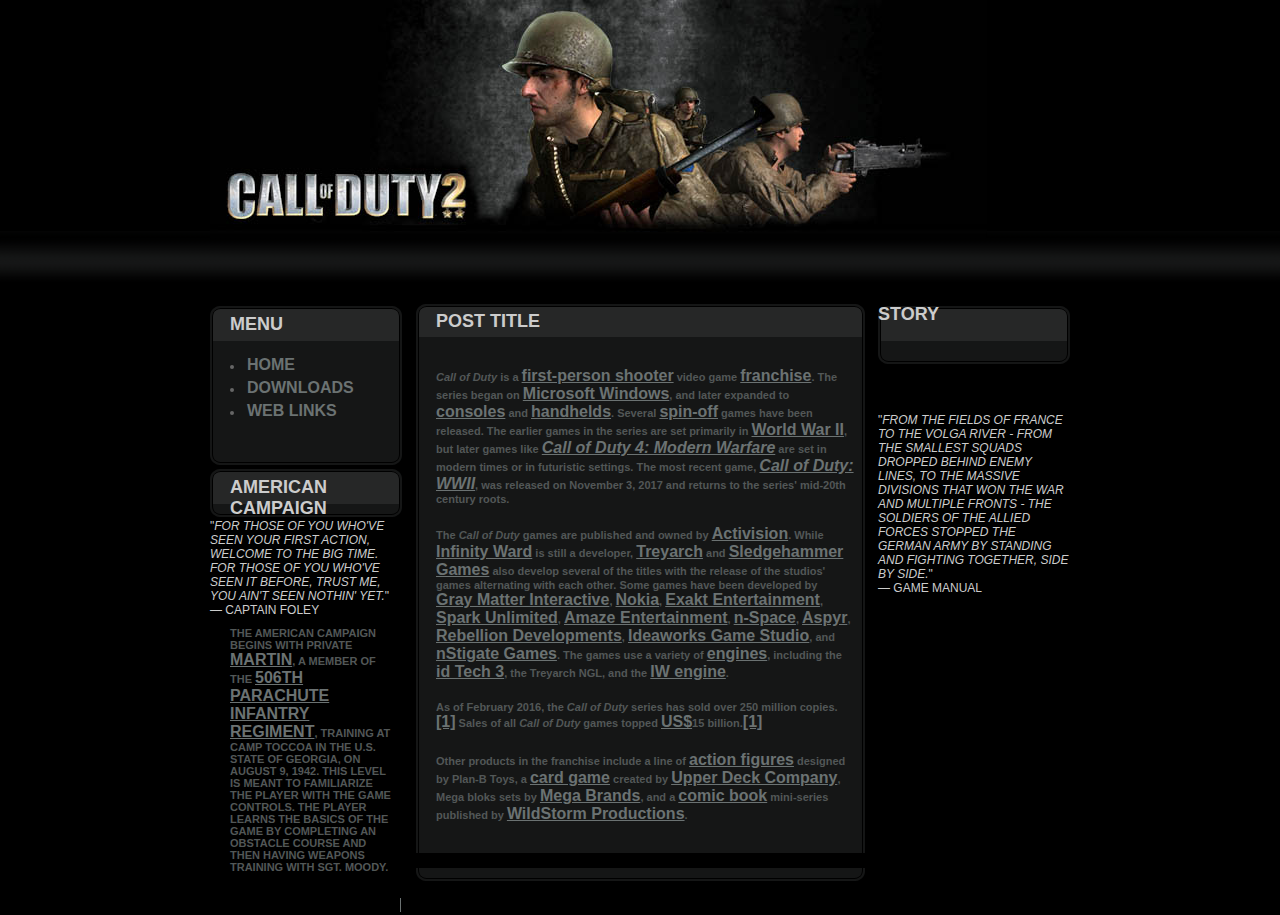
<file: index.html>
<!DOCTYPE html PUBLIC "-//W3C//DTD XHTML 1.0 Transitional//EN" "http://www.w3.org/TR/xhtml1/DTD/xhtml1-transitional.dtd">
<html xmlns="http://www.w3.org/1999/xhtml">
<head>
<meta http-equiv="Content-Type" content="text/html; charset=iso-8859-1" />
<link href="style.css" rel="stylesheet" type="text/css" />
<title>Call of Duty</title>
</head>

<body>
<div id="container">
	<div id="header"></div>
	<div id="content">
	  <div id="left">
			<div class="menu">
				<div class="menuheader"><h3>Menu</h3></div>
				<div class="menucontent">
					<ul>
						<li><a href="index.html">Home</a></li>
						<li><a href="downlowd.html">Downloads</a></li>
						<li><a href="web link.html">Web Links</a></li>
					</ul>
					<p>&nbsp;</p>
                </div>
				<div class="menufooter"></div>
			</div>
			<div class="menu">
			<div class="menuheader"><h3><span id="American_Campaign">American Campaign</span></h3>
			  <dl>
			    <dd>&quot;<em>For those of you who've seen your first action, welcome to   the Big Time. For those of you who've seen it before, trust me, you   ain't seen nothin' yet.</em>&quot; </dd>
			    <dd>&mdash; Captain Foley </dd>
		      </dl>
              <p>The American campaign begins with Private <a href="http://callofduty.wikia.com/wiki/Martin" title="Martin">Martin</a>, a member of the <a href="http://callofduty.wikia.com/wiki/506th_Parachute_Infantry_Regiment" title="506th Parachute Infantry Regiment">506th Parachute Infantry Regiment</a>,   training at Camp Toccoa in the U.S. state of Georgia, on August 9,   1942. This level is meant to familiarize the player with the game   controls. The player learns the basics of the game by completing an   obstacle course and then having weapons training with Sgt. Moody. </p>
              <p>&nbsp;</p>
			</div>
<div class="menufooter"></div>
			</div>
		</div>
		
		<div id="right">
			<div class="menu">
				<div class="menuheader">
				  <h2><span>Story</span></h2>
				  <p>&nbsp;</p>
				  <dl>
                    <dd>&nbsp;</dd>
                    <dt>&nbsp;</dt>
                    <dd>&nbsp;</dd>
                    <dt>&nbsp;</dt>
                    <dd>&quot;<em>From the fields of France to the Volga River - from the   smallest squads dropped behind enemy lines, to the massive divisions   that won the war and multiple fronts - the soldiers of the Allied Forces   stopped the German Army by standing and fighting together, side by   side.</em>&quot; </dd>
                    <dd>&mdash;  Game Manual </dd>
                  </dl>
                <h3>&nbsp;</h3></div>
<div class="menucontent"> </div>
				
				<div class="menufooter"></div>
			</div>
		</div>
		
		<div id="middle">
			<div class="post">
				<div class="postheader"><h1>Post title</h1></div>
				<div class="postcontent">
					<p><em><strong>Call of Duty</strong></em> is a <a href="https://en.wikipedia.org/wiki/First-person_shooter" title="First-person shooter">first-person shooter</a> video game <a href="https://en.wikipedia.org/wiki/Media_franchise" title="Media franchise">franchise</a>. The series began on <a href="https://en.wikipedia.org/wiki/Microsoft_Windows" title="Microsoft Windows">Microsoft Windows</a>, and later expanded to <a href="https://en.wikipedia.org/wiki/Video_game_console" title="Video game console">consoles</a> and <a href="https://en.wikipedia.org/wiki/Handheld_game_console" title="Handheld game console">handhelds</a>. Several <a href="https://en.wikipedia.org/wiki/Spin-off_(media)" title="Spin-off (media)">spin-off</a> games have been released. The earlier games in the series are set primarily in <a href="https://en.wikipedia.org/wiki/World_War_II" title="World War II">World War II</a>, but later games like <em><a href="https://en.wikipedia.org/wiki/Call_of_Duty_4:_Modern_Warfare" title="Call of Duty 4: Modern Warfare">Call of Duty 4: Modern Warfare</a></em> are set in modern times or in futuristic settings. The most recent game, <em><a href="https://en.wikipedia.org/wiki/Call_of_Duty:_WWII" title="Call of Duty: WWII">Call of Duty: WWII</a></em>, was released on November 3, 2017 and returns to the series' mid-20th century roots.</p>
                    <p>The <em>Call of Duty</em> games are published and owned by <a href="https://en.wikipedia.org/wiki/Activision" title="Activision">Activision</a>. While <a href="https://en.wikipedia.org/wiki/Infinity_Ward" title="Infinity Ward">Infinity Ward</a> is still a developer, <a href="https://en.wikipedia.org/wiki/Treyarch" title="Treyarch">Treyarch</a> and <a href="https://en.wikipedia.org/wiki/Sledgehammer_Games" title="Sledgehammer Games">Sledgehammer Games</a> also develop several of the titles with the release of the studios'   games alternating with each other. Some games have been developed by <a href="https://en.wikipedia.org/wiki/Gray_Matter_Interactive" title="Gray Matter Interactive">Gray Matter Interactive</a>, <a href="https://en.wikipedia.org/wiki/Nokia" title="Nokia">Nokia</a>, <a href="https://en.wikipedia.org/wiki/Exakt_Entertainment" title="Exakt Entertainment">Exakt Entertainment</a>, <a href="https://en.wikipedia.org/wiki/Spark_Unlimited" title="Spark Unlimited">Spark Unlimited</a>, <a href="https://en.wikipedia.org/wiki/Amaze_Entertainment" title="Amaze Entertainment">Amaze Entertainment</a>, <a href="https://en.wikipedia.org/wiki/N-Space" title="N-Space">n-Space</a>, <a href="https://en.wikipedia.org/wiki/Aspyr" title="Aspyr">Aspyr</a>, <a href="https://en.wikipedia.org/wiki/Rebellion_Developments" title="Rebellion Developments">Rebellion Developments</a>, <a href="https://en.wikipedia.org/wiki/Ideaworks_Game_Studio" title="Ideaworks Game Studio">Ideaworks Game Studio</a>, and <a href="https://en.wikipedia.org/wiki/NStigate_Games" title="NStigate Games">nStigate Games</a>. The games use a variety of <a href="https://en.wikipedia.org/wiki/Game_engine" title="Game engine">engines</a>, including the <a href="https://en.wikipedia.org/wiki/Id_Tech_3" title="Id Tech 3">id Tech 3</a>, the Treyarch NGL, and the <a href="https://en.wikipedia.org/wiki/IW_engine" title="IW engine">IW engine</a>.</p>
                    <p>As of February 2016, the <em>Call of Duty</em> series has sold over 250 million copies.<a href="https://en.wikipedia.org/wiki/Call_of_Duty#cite_note-Business_Wire-1">[1]</a> Sales of all <em>Call of Duty</em> games topped <a href="https://en.wikipedia.org/wiki/United_States_dollar" title="United States dollar">US$</a>15 billion.<a href="https://en.wikipedia.org/wiki/Call_of_Duty#cite_note-Business_Wire-1">[1]</a></p>
                    <p>Other products in the franchise include a line of <a href="https://en.wikipedia.org/wiki/Action_figure" title="Action figure">action figures</a> designed by Plan-B Toys, a <a href="https://en.wikipedia.org/wiki/Card_game" title="Card game">card game</a> created by <a href="https://en.wikipedia.org/wiki/Upper_Deck_Company" title="Upper Deck Company">Upper Deck Company</a>, Mega bloks sets by <a href="https://en.wikipedia.org/wiki/Mega_Brands" title="Mega Brands">Mega Brands</a>, and a <a href="https://en.wikipedia.org/wiki/Comic_book" title="Comic book">comic book</a> mini-series published by <a href="https://en.wikipedia.org/wiki/WildStorm_Productions" title="WildStorm Productions">WildStorm Productions</a>.</p>
                </div>
			</div>
			<div class="post">
<div class="postfooter"></div>
			</div>
		</div>
	</div>
	<div id="footer">
		<ul>
			<li></li>
		</ul>
	</div>	
</div>
</body>
</html>
</file>
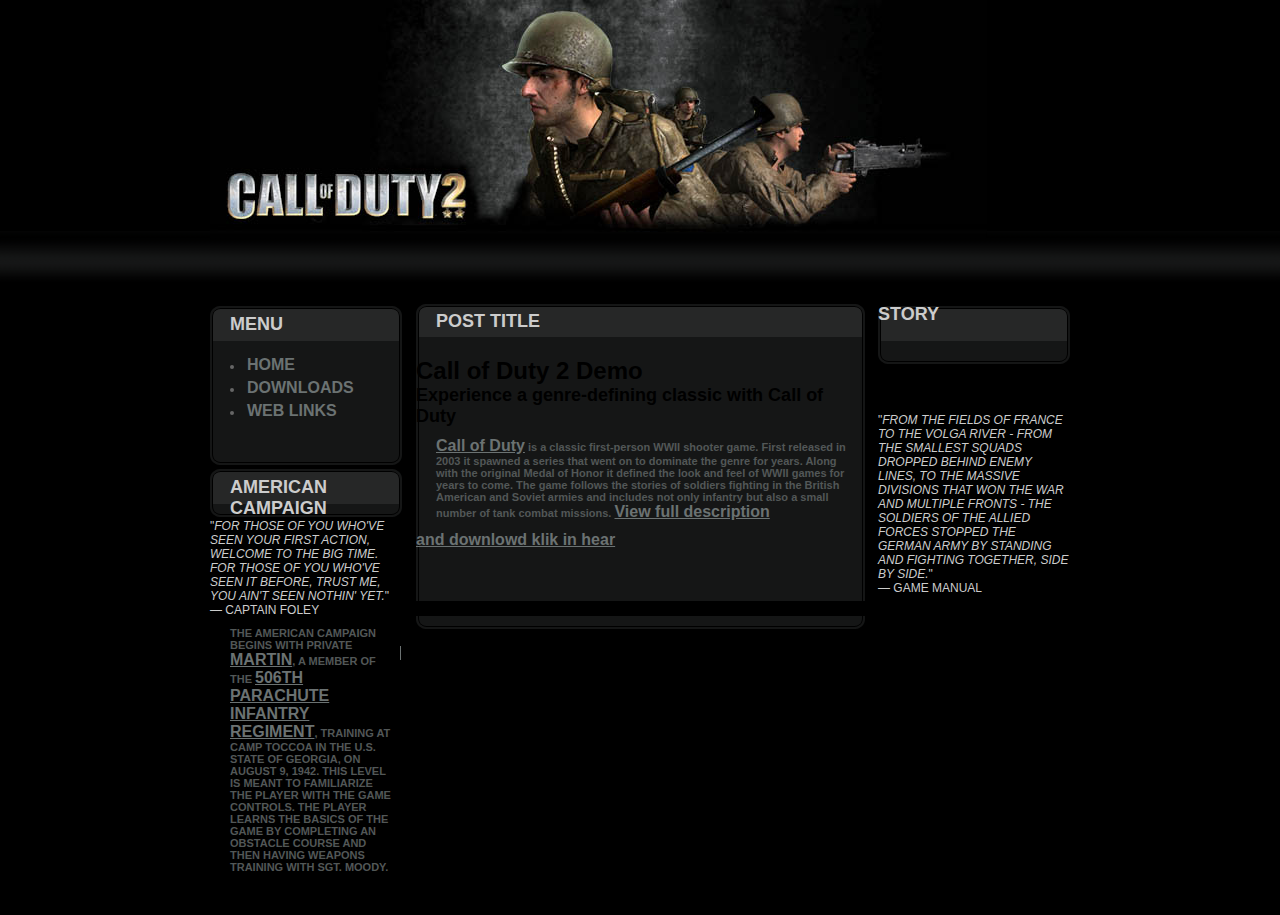
<file: downlowd.html>
<!DOCTYPE html PUBLIC "-//W3C//DTD XHTML 1.0 Transitional//EN" "http://www.w3.org/TR/xhtml1/DTD/xhtml1-transitional.dtd">
<html xmlns="http://www.w3.org/1999/xhtml">
<head>
<meta http-equiv="Content-Type" content="text/html; charset=iso-8859-1" />
<link href="style.css" rel="stylesheet" type="text/css" />
<title>Call of Duty</title>
</head>

<body>
<div id="container">
	<div id="header"></div>
	<div id="content">
	  <div id="left">
			<div class="menu">
				<div class="menuheader"><h3>Menu</h3></div>
				<div class="menucontent">
					<ul>
						<li><a href="index.html">Home</a></li>
						<li><a href="downlowd.html">Downloads</a></li>
						<li><a href="web link.html">Web Links</a></li>
					</ul>
					<p>&nbsp;</p>
                </div>
				<div class="menufooter"></div>
			</div>
			<div class="menu">
			<div class="menuheader"><h3><span id="American_Campaign">American Campaign</span></h3>
			  <dl>
			    <dd>&quot;<em>For those of you who've seen your first action, welcome to   the Big Time. For those of you who've seen it before, trust me, you   ain't seen nothin' yet.</em>&quot; </dd>
			    <dd>&mdash; Captain Foley </dd>
		      </dl>
              <p>The American campaign begins with Private <a href="http://callofduty.wikia.com/wiki/Martin" title="Martin">Martin</a>, a member of the <a href="http://callofduty.wikia.com/wiki/506th_Parachute_Infantry_Regiment" title="506th Parachute Infantry Regiment">506th Parachute Infantry Regiment</a>,   training at Camp Toccoa in the U.S. state of Georgia, on August 9,   1942. This level is meant to familiarize the player with the game   controls. The player learns the basics of the game by completing an   obstacle course and then having weapons training with Sgt. Moody. </p>
              <p>&nbsp;</p>
			</div>
<div class="menufooter"></div>
			</div>
		</div>
		
		<div id="right">
			<div class="menu">
				<div class="menuheader">
				  <h2><span>Story</span></h2>
				  <p>&nbsp;</p>
				  <dl>
                    <dd>&nbsp;</dd>
                    <dt>&nbsp;</dt>
                    <dd>&nbsp;</dd>
                    <dt>&nbsp;</dt>
                    <dd>&quot;<em>From the fields of France to the Volga River - from the   smallest squads dropped behind enemy lines, to the massive divisions   that won the war and multiple fronts - the soldiers of the Allied Forces   stopped the German Army by standing and fighting together, side by   side.</em>&quot; </dd>
                    <dd>&mdash;  Game Manual </dd>
                  </dl>
                <h3>&nbsp;</h3></div>
<div class="menucontent"> </div>
				
				<div class="menufooter"></div>
			</div>
		</div>
		
		<div id="middle">
			<div class="post">
				<div class="postheader"><h1>Post title</h1></div>
				<div class="postcontent">
					<div>
					  <h1 data-auto="app-name" itemprop="name">Call of Duty 2 Demo</h1>
				  </div>
                    <h2 data-auto="app-summary-title" itemprop="description">Experience a genre-defining classic with Call of Duty</h2>
                  <p data-auto="app-summary"> <a title="Link added by VigLink" target="_blank" href="https://www.ebay.com/sch/i.html?_from=R40&amp;_trksid=p2380057.m570.l1313.TR12.TRC2.A0.H0.Xds.TRS0&amp;_nkw=call+of+duty" rel="nofollow">Call of Duty</a> is a classic first-person WWII shooter game. First released in 2003 it   spawned a series that went on to dominate the genre for years. Along   with the original Medal of Honor it defined the look and feel of WWII   games for years to come. The game follows the stories of soldiers   fighting in the British American and Soviet armies and includes not only   infantry but also a small number of tank combat missions. <a href="https://call-of-duty-2.en.softonic.com/?ex=DSK-347.2#app-softonic-review" onclick="document.getElementById('tab-review1').click();">View full description</a></p> 
                    <a href="https://call-of-duty-2.en.softonic.com/?ex=DSK-347.2">and downlowd klik in hear</a>
<p>&nbsp;</p>
</div>
			</div>
			<div class="post">
<div class="postfooter"></div>
			</div>
		</div>
	</div>
	<div id="footer">
		<ul>
			<li></li>
		</ul>
	</div>	
</div>
</body>
</html>
</file>
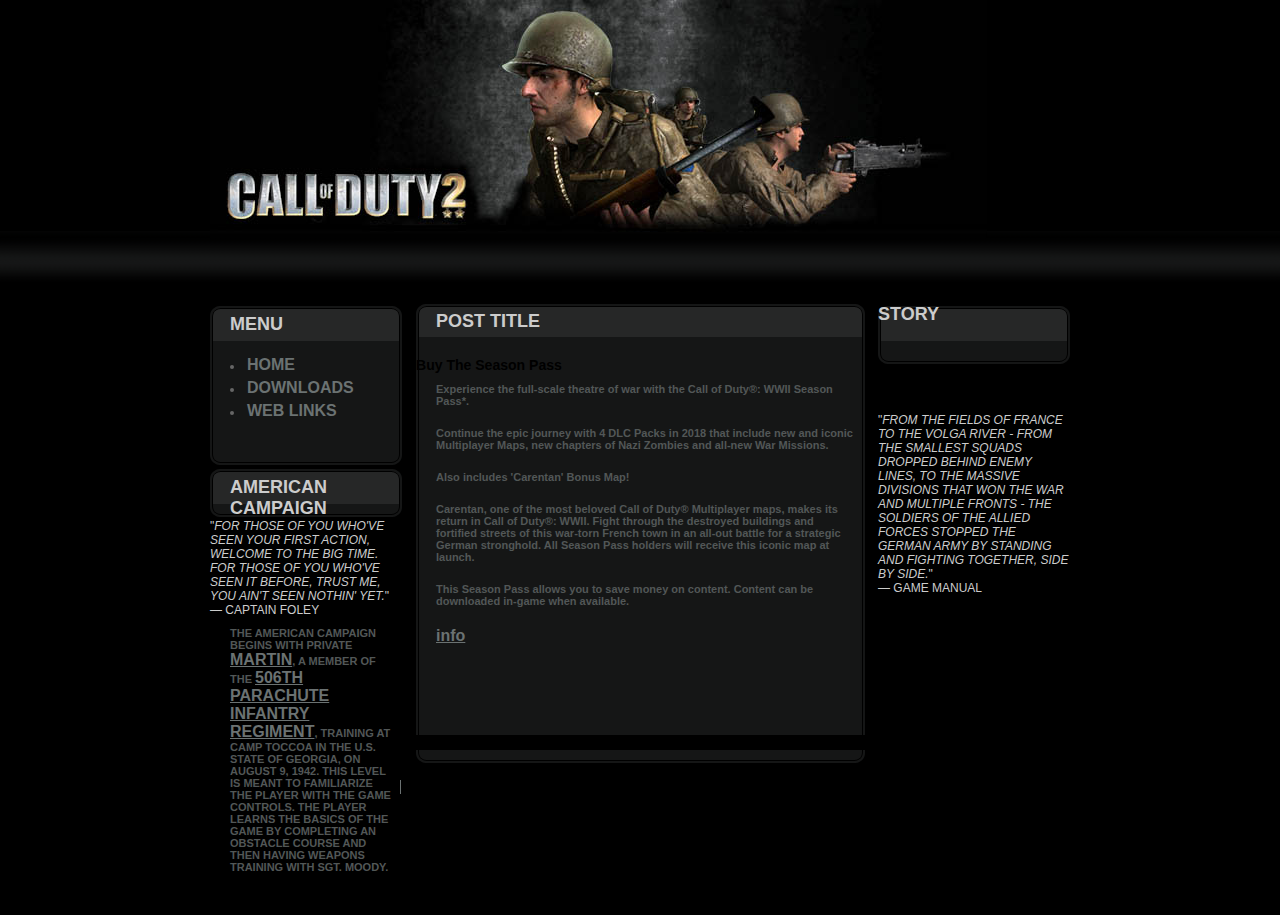
<file: web link.html>
<!DOCTYPE html PUBLIC "-//W3C//DTD XHTML 1.0 Transitional//EN" "http://www.w3.org/TR/xhtml1/DTD/xhtml1-transitional.dtd">
<html xmlns="http://www.w3.org/1999/xhtml">
<head>
<meta http-equiv="Content-Type" content="text/html; charset=iso-8859-1" />
<link href="style.css" rel="stylesheet" type="text/css" />
<title>Call of Duty</title>
</head>

<body>
<div id="container">
	<div id="header"></div>
	<div id="content">
	  <div id="left">
			<div class="menu">
				<div class="menuheader"><h3>Menu</h3></div>
				<div class="menucontent">
					<ul>
						<li><a href="index.html">Home</a></li>
						<li><a href="downlowd.html">Downloads</a></li>
						<li><a href="web link.html">Web Links</a></li>
					</ul>
					<p>&nbsp;</p>
                </div>
				<div class="menufooter"></div>
			</div>
			<div class="menu">
			<div class="menuheader"><h3><span id="American_Campaign">American Campaign</span></h3>
			  <dl>
			    <dd>&quot;<em>For those of you who've seen your first action, welcome to   the Big Time. For those of you who've seen it before, trust me, you   ain't seen nothin' yet.</em>&quot; </dd>
			    <dd>&mdash; Captain Foley </dd>
		      </dl>
              <p>The American campaign begins with Private <a href="http://callofduty.wikia.com/wiki/Martin" title="Martin">Martin</a>, a member of the <a href="http://callofduty.wikia.com/wiki/506th_Parachute_Infantry_Regiment" title="506th Parachute Infantry Regiment">506th Parachute Infantry Regiment</a>,   training at Camp Toccoa in the U.S. state of Georgia, on August 9,   1942. This level is meant to familiarize the player with the game   controls. The player learns the basics of the game by completing an   obstacle course and then having weapons training with Sgt. Moody. </p>
              <p>&nbsp;</p>
			</div>
<div class="menufooter"></div>
			</div>
		</div>
		
		<div id="right">
			<div class="menu">
				<div class="menuheader">
				  <h2><span>Story</span></h2>
				  <p>&nbsp;</p>
				  <dl>
                    <dd>&nbsp;</dd>
                    <dt>&nbsp;</dt>
                    <dd>&nbsp;</dd>
                    <dt>&nbsp;</dt>
                    <dd>&quot;<em>From the fields of France to the Volga River - from the   smallest squads dropped behind enemy lines, to the massive divisions   that won the war and multiple fronts - the soldiers of the Allied Forces   stopped the German Army by standing and fighting together, side by   side.</em>&quot; </dd>
                    <dd>&mdash;  Game Manual </dd>
                  </dl>
                <h3>&nbsp;</h3></div>
<div class="menucontent"> </div>
				
				<div class="menufooter"></div>
			</div>
		</div>
		
		<div id="middle">
			<div class="post">
				<div class="postheader"><h1>Post title</h1></div>
				<div class="postcontent">
					<div>
					  <div>
					    <h3>Buy The Season Pass</h3>
				      </div>
                      <div>
                        <p>Experience the full-scale theatre of war with the Call of Duty&reg;: WWII Season Pass*.</p>
                        <p>Continue the epic journey with 4 DLC Packs in 2018 that include new   and iconic Multiplayer Maps, new chapters of Nazi Zombies and all-new   War Missions.</p>
                        <p>Also includes 'Carentan' Bonus Map!</p>
                        <p>Carentan, one of the most beloved Call of Duty&reg; Multiplayer maps,   makes its return in Call of Duty&reg;: WWII. Fight through the destroyed   buildings and fortified streets of this war-torn French town in an   all-out battle for a strategic German stronghold. All Season Pass   holders will receive this iconic map at launch.</p>
                        <p>This Season Pass allows you to save money on content. Content can be downloaded in-game when available.</p>
                        <p><a href="https://www.callofduty.com/">info </a></p>
                      </div>
                      <h1 data-auto="app-name" itemprop="name">&nbsp;</h1></div><p>&nbsp;</p>
</div>
			</div>
			<div class="post">
<div class="postfooter"></div>
			</div>
		</div>
	</div>
	<div id="footer">
		<ul>
			<li></li>
		</ul>
	</div>	
</div>
</body>
</html>
</file>
<file: style.css>
body {
	background-image:url(images/background.gif);
	font-family: Verdana, Arial, Helvetica, sans-serif;
	font-size: 12px;
	margin: 0px;
	padding: 0px;
	background-repeat: repeat-x;
	background-color: #000000;
}
* {margin: 0px;padding: 0px;}
p {
	padding: 10px 10px 10px 20px;
	display:block;
	color:#525757;
	font-family: Arial, Helvetica, sans-serif;
	font-size: 11px;
	font-weight: bold
}
a {
	color:#6b7272;
	font-family: Arial, Helvetica, sans-serif;
	font-size: 16px;
	font-weight: bold;
}
#container {
	margin: 0px auto;
	text-align: left;
	width: 860px;
}
#header{
	height:304px;
	width:777px;
	background-image:url(images/header.jpg);
	background-repeat: no-repeat;
}
#content{
}
#left{
	width:192px;
	float:left;
}
#middle{
	margin-left:206px;
	margin-right:196px;
	width:450px;
}
#right{
	width:192px;
	float:right;
}

/********************* menu ****************************/
.menuheader{
	width:192px;
	height:37px;
	background-image:url(images/menutop.gif);
	display:block;
}
.menucontent{
	width:192px;
	background-image:url(images/menumiddle.gif);
	padding-top:10px;
	background-repeat: repeat-y;
}.menuheader h3{
	padding: 10px 0px 0px 20px;
	font-family: Arial, Helvetica, sans-serif;
	font-size: 18px;
	font-weight: bold;
}
.menufooter{
	width:192px;
	height:15px;
	background-image:url(images/menubottom.gif);
	display:block;
}
.postheader,.menuheader{
	color:#CCCCCC;
	text-transform: uppercase;
}
/********************* post ****************************/
.post{
	margin-bottom:15px;
}
.postheader{
	background-image:url(images/posttop.gif);
	display:block;
	width:450px;
	height:33px;
}
.postheader h1{
	padding: 7px 0px 0px 20px;
	font-family: Arial, Helvetica, sans-serif;
	font-size: 18px;
	font-weight: bold;
}

.postcontent{
	background-image:url(images/postmiddle.gif);
	background-repeat: repeat-y;
	padding: 20px 0px;
}
.postfooter{
	background-image:url(images/postbottom.gif);
	background-repeat: no-repeat;
	display:block;
	width:450px;
	height:15px;
}
/********************* header ****************************/
#header{
	position:relative;
}
#header ul{
	position:absolute;
	top:250px;
	display:block;
	left:190px;
}
#header ul li{
	display:inline;
	text-align:center;
	margin:auto;
	width:auto;
	border-right: 1px solid #6b7272;	
}
.last{
	border-right: 0px none #6b7272 !important;
}
#header ul li a{
	display:inline;
	text-align:center;
	text-decoration:none;
	padding: 0px 10px;
	text-transform: uppercase;
}
#header ul li a:hover{
	text-decoration:underline;
}
/********************* footer ****************************/
#footer{
	width:850px;
}
#footer ul{
	display:block;
	margin-left:190px;
}
#footer ul li{
	display:inline;
	text-align:center;
	margin:auto;
	width:auto;
	border-right: 1px solid #6b7272;	
}

#footer ul li a{
	display:inline;
	text-align:center;
	text-decoration:none;
	padding: 0px 10px;
	text-transform: uppercase;
}
#footer ul li a:hover{
	text-decoration:underline;
}
#footer span{
	color:#525757;
	font-family: Arial, Helvetica, sans-serif;
	font-size: 11px;
	font-weight: bold;
	text-align:center;
	width:850px;
	display:block;
	padding: 15px 0px;
}
/********************* menu members ****************************/
.menu ul{
	list-style-position: inside;
	list-style-type: disc;
	padding: 0px 0px 0px 20px;
	color:#666666;
}
.menu ul li{
	padding-top: 5px;
	color:#666666;
}
.menu ul li a{
	text-decoration:none;
	padding: 0px;
	text-transform: uppercase;
}
.menu ul li a:hover{
	text-decoration:underline;
	text-transform: uppercase;
}
.member{
	display:inline;
	float:left;
	margin-left:10px;
}
.member span{
	display:block;
	text-align:center;
	padding: 2px 0px 13px 0px;
	text-transform: uppercase;

}
.member img{
	width:75px;
	height:70px;
	border: solid 2px #999999;	

}
.clear{
	clear:both;
}
</file>
